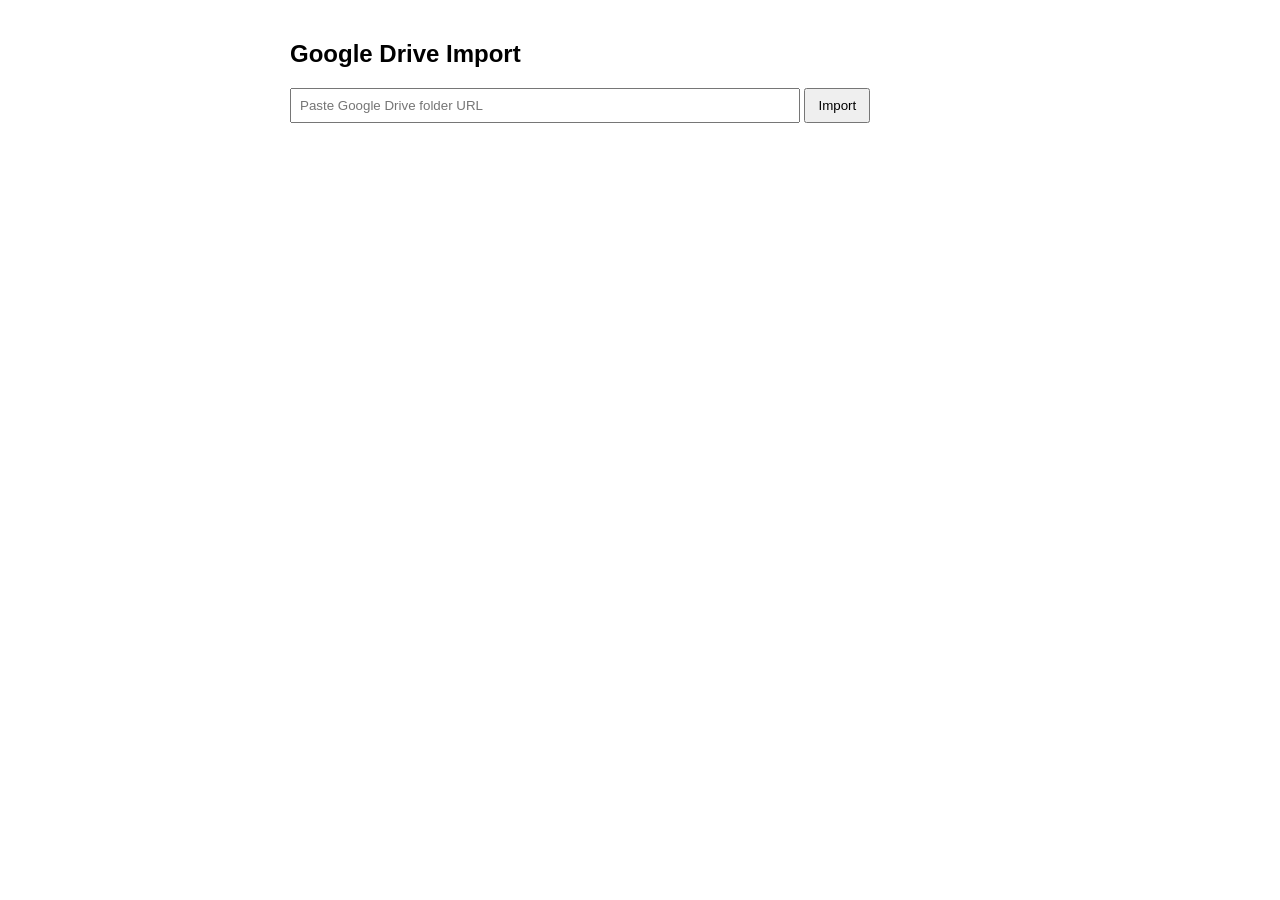
<file: index.html>
<!DOCTYPE html>
<html>
<head>
  <title>Import Images</title>
  <link rel="stylesheet" href="./style.css">
</head>
<body>

  <h2>Google Drive Import</h2>

  <input type="text" id="folderUrl" placeholder="Paste Google Drive folder URL" />
  <button id="importBtn">Import</button>

  <p id="message"></p>

  <!-- ✅ CORRECT PATH -->
  <script src="./app.js"></script>
</body>
</html>
</file>
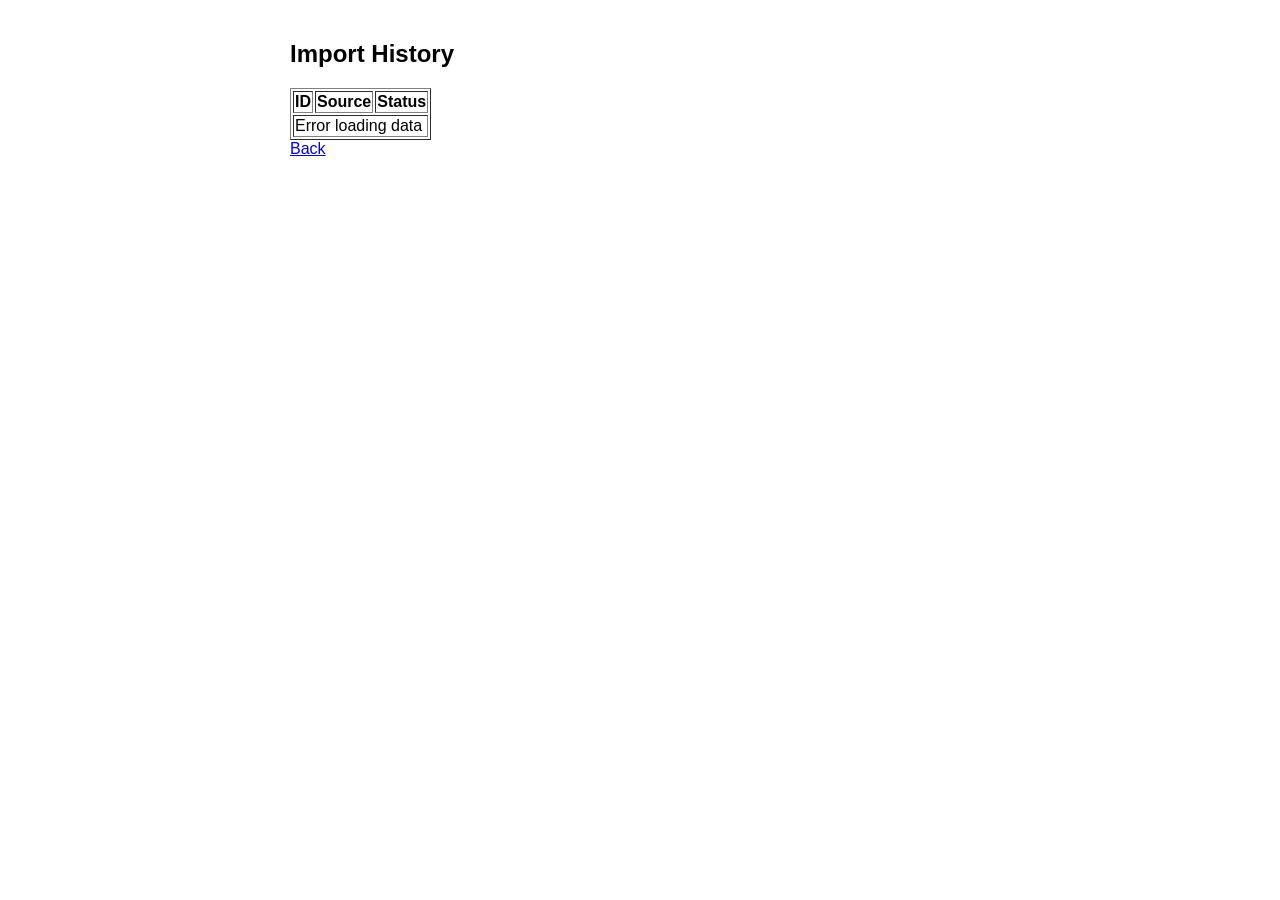
<file: list.html>
<!DOCTYPE html>
<html>
<head>
  <title>Imports List</title>
  <link rel="stylesheet" href="style.css">
</head>
<body>

  <h2>Import History</h2>

  <table border="1">
    <thead>
      <tr>
        <th>ID</th>
        <th>Source</th>
        <th>Status</th>
      </tr>
    </thead>
    <tbody id="importsTable"></tbody>
  </table>

  <a href="index.html">Back</a>

  <!-- ✅ CORRECT SCRIPT -->
  <script src="./list.js"></script>
</body>
</html>
</file>
<file: style.css>
body {
  font-family: Arial, sans-serif;
  max-width: 700px;
  margin: auto;
  padding: 20px;
}

form {
  margin-bottom: 20px;
}

input {
  width: 70%;
  padding: 8px;
}

button {
  padding: 8px 12px;
  cursor: pointer;
}

.import-item {
  border: 1px solid #ccc;
  padding: 10px;
  margin-bottom: 10px;
}

.status.pending {
  color: orange;
  font-weight: bold;
}

.status.processing {
  color: blue;
  font-weight: bold;
}

.status.completed {
  color: green;
  font-weight: bold;
}
</file>
